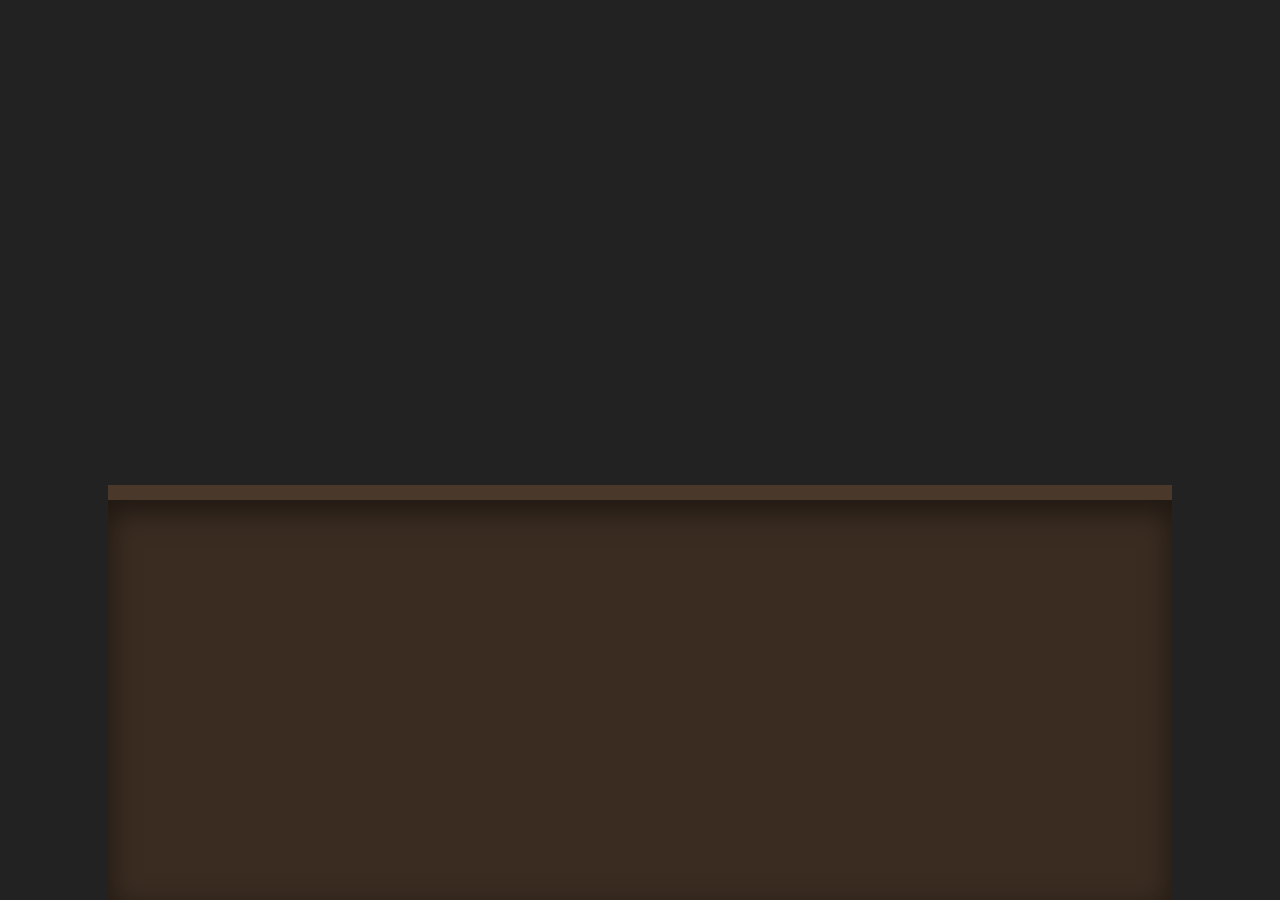
<file: lp-library/index.html>
<!DOCTYPE html>
<html lang="en">
<head>
    <meta charset="UTF-8">
    <meta name="viewport" content="width=device-width, initial-scale=1.0">
    <title>LP Library</title>
    <link rel="stylesheet" href="style.css">
</head>
<body>
    <div class="library">
        <!-- LP records will be generated here by app.js -->
    </div>
    <script src="app.js"></script>
</body>
</html>
</file>
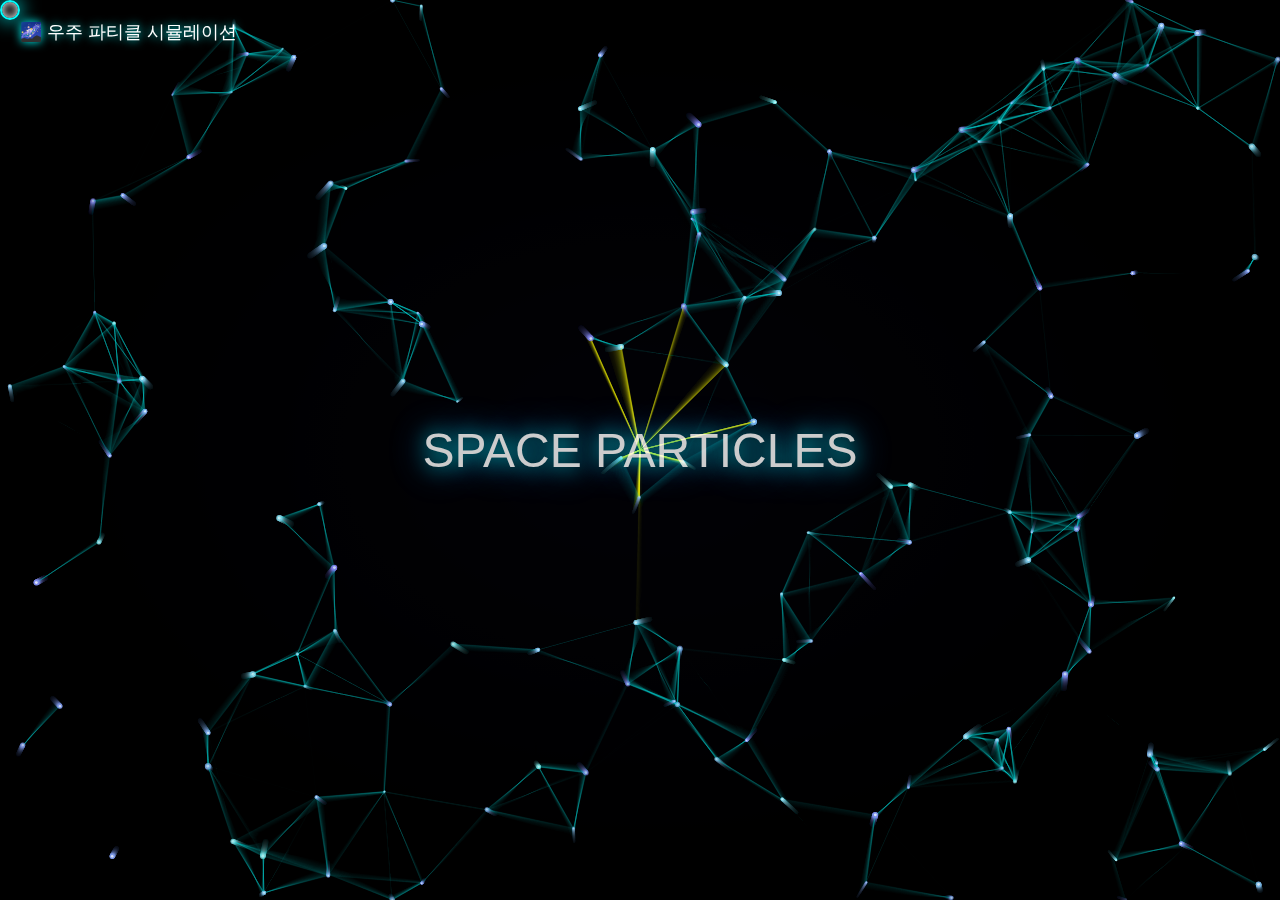
<file: mini-project/space-particles/index.html>
<!DOCTYPE html>
<html lang="ko">
<head>
    <meta charset="UTF-8">
    <meta name="viewport" content="width=device-width, initial-scale=1.0">
    <title>Interactive Space Particles</title>
    <style>
        * {
            margin: 0;
            padding: 0;
            box-sizing: border-box;
        }

        body {
            height: 100vh;
            background: linear-gradient(45deg, #0a0a23, #1a1a3a, #2a1a4a);
            overflow: hidden;
            font-family: 'Arial', sans-serif;
            cursor: none;
        }

        canvas {
            display: block;
            background: radial-gradient(ellipse at center, #0f0f30 0%, #000 70%);
        }

        .info {
            position: absolute;
            top: 20px;
            left: 20px;
            color: #ffffff;
            font-size: 18px;
            text-shadow: 0 0 10px #00ffff;
            z-index: 10;
        }

        .title {
            position: absolute;
            top: 50%;
            left: 50%;
            transform: translate(-50%, -50%);
            color: #ffffff;
            font-size: 3em;
            text-align: center;
            text-shadow: 0 0 20px #00ffff, 0 0 40px #0088ff;
            pointer-events: none;
            z-index: 5;
            opacity: 0.8;
        }

        .cursor {
            position: absolute;
            width: 20px;
            height: 20px;
            border: 2px solid #00ffff;
            border-radius: 50%;
            pointer-events: none;
            z-index: 15;
            box-shadow: 0 0 20px #00ffff, inset 0 0 10px #ffffff;
            transition: transform 0.1s ease;
        }
    </style>
</head>
<body>
    <div class="info">🌌 우주 파티클 시뮬레이션</div>
    <div class="title">SPACE PARTICLES</div>
    <div class="cursor" id="cursor"></div>
    <canvas id="canvas"></canvas>

    <script>
        const canvas = document.getElementById('canvas');
        const ctx = canvas.getContext('2d');
        const cursor = document.getElementById('cursor');

        // Canvas 크기 설정
        canvas.width = window.innerWidth;
        canvas.height = window.innerHeight;

        // 마우스 위치
        const mouse = {
            x: canvas.width / 2,
            y: canvas.height / 2
        };

        // 파티클 배열
        const particles = [];
        const particleCount = 150;
        const maxDistance = 120;

        // 파티클 클래스
        class Particle {
            constructor() {
                this.x = Math.random() * canvas.width;
                this.y = Math.random() * canvas.height;
                this.vx = (Math.random() - 0.5) * 0.8;
                this.vy = (Math.random() - 0.5) * 0.8;
                this.radius = Math.random() * 2 + 1;
                this.opacity = Math.random() * 0.8 + 0.2;
                this.hue = Math.random() * 60 + 180; // 청색-보라색 계열
                this.life = Math.random() * 100 + 100;
                this.age = 0;
            }

            update() {
                // 마우스와의 거리 계산
                const dx = mouse.x - this.x;
                const dy = mouse.y - this.y;
                const distance = Math.sqrt(dx * dx + dy * dy);

                // 마우스 근처에서 파티클이 끌려가는 효과
                if (distance < 100) {
                    const force = (100 - distance) / 100;
                    this.vx += (dx / distance) * force * 0.01;
                    this.vy += (dy / distance) * force * 0.01;
                }

                // 파티클 이동
                this.x += this.vx;
                this.y += this.vy;

                // 경계 처리 (반대편으로 이동)
                if (this.x < 0) this.x = canvas.width;
                if (this.x > canvas.width) this.x = 0;
                if (this.y < 0) this.y = canvas.height;
                if (this.y > canvas.height) this.y = 0;

                // 마찰력 적용
                this.vx *= 0.995;
                this.vy *= 0.995;

                // 수명 처리
                this.age++;
                if (this.age > this.life) {
                    this.reset();
                }
            }

            reset() {
                this.x = Math.random() * canvas.width;
                this.y = Math.random() * canvas.height;
                this.vx = (Math.random() - 0.5) * 0.8;
                this.vy = (Math.random() - 0.5) * 0.8;
                this.age = 0;
                this.life = Math.random() * 100 + 100;
            }

            draw() {
                ctx.save();
                ctx.globalAlpha = this.opacity;
                
                // 파티클 그리기 (별 모양)
                ctx.beginPath();
                ctx.arc(this.x, this.y, this.radius, 0, Math.PI * 2);
                ctx.fillStyle = `hsl(${this.hue}, 70%, 70%)`;
                ctx.fill();
                
                // 반짝이는 효과
                ctx.beginPath();
                ctx.arc(this.x, this.y, this.radius * 0.5, 0, Math.PI * 2);
                ctx.fillStyle = '#ffffff';
                ctx.globalAlpha = this.opacity * 0.8;
                ctx.fill();

                ctx.restore();
            }
        }

        // 파티클 생성
        function createParticles() {
            for (let i = 0; i < particleCount; i++) {
                particles.push(new Particle());
            }
        }

        // 파티클 간 연결선 그리기
        function drawConnections() {
            for (let i = 0; i < particles.length; i++) {
                for (let j = i + 1; j < particles.length; j++) {
                    const dx = particles[i].x - particles[j].x;
                    const dy = particles[i].y - particles[j].y;
                    const distance = Math.sqrt(dx * dx + dy * dy);

                    if (distance < maxDistance) {
                        const opacity = (maxDistance - distance) / maxDistance;
                        
                        ctx.save();
                        ctx.globalAlpha = opacity * 0.3;
                        ctx.strokeStyle = '#00ffff';
                        ctx.lineWidth = 0.5;
                        ctx.beginPath();
                        ctx.moveTo(particles[i].x, particles[i].y);
                        ctx.lineTo(particles[j].x, particles[j].y);
                        ctx.stroke();
                        ctx.restore();
                    }
                }
            }
        }

        // 마우스 주변 연결선 그리기
        function drawMouseConnections() {
            particles.forEach(particle => {
                const dx = mouse.x - particle.x;
                const dy = mouse.y - particle.y;
                const distance = Math.sqrt(dx * dx + dy * dy);

                if (distance < maxDistance * 1.5) {
                    const opacity = (maxDistance * 1.5 - distance) / (maxDistance * 1.5);
                    
                    ctx.save();
                    ctx.globalAlpha = opacity * 0.6;
                    ctx.strokeStyle = '#ffff00';
                    ctx.lineWidth = 1;
                    ctx.beginPath();
                    ctx.moveTo(mouse.x, mouse.y);
                    ctx.lineTo(particle.x, particle.y);
                    ctx.stroke();
                    ctx.restore();
                }
            });
        }

        // 배경에 별 그리기
        function drawStars() {
            ctx.save();
            for (let i = 0; i < 100; i++) {
                const x = Math.random() * canvas.width;
                const y = Math.random() * canvas.height;
                const size = Math.random() * 1;
                
                ctx.globalAlpha = Math.random() * 0.8;
                ctx.fillStyle = '#ffffff';
                ctx.beginPath();
                ctx.arc(x, y, size, 0, Math.PI * 2);
                ctx.fill();
            }
            ctx.restore();
        }

        // 애니메이션 루프
        function animate() {
            // 캔버스 클리어 (페이드 효과)
            ctx.fillStyle = 'rgba(0, 0, 0, 0.05)';
            ctx.fillRect(0, 0, canvas.width, canvas.height);

            // 배경 별들 그리기 (가끔씩)
            if (Math.random() < 0.001) {
                drawStars();
            }

            // 파티클 업데이트 및 그리기
            particles.forEach(particle => {
                particle.update();
                particle.draw();
            });

            // 연결선 그리기
            drawConnections();
            drawMouseConnections();

            requestAnimationFrame(animate);
        }

        // 이벤트 리스너
        canvas.addEventListener('mousemove', (e) => {
            mouse.x = e.clientX;
            mouse.y = e.clientY;
            
            // 커스텀 커서 위치 업데이트
            cursor.style.left = e.clientX - 10 + 'px';
            cursor.style.top = e.clientY - 10 + 'px';
            cursor.style.transform = 'scale(1.2)';
        });

        canvas.addEventListener('mouseleave', () => {
            cursor.style.transform = 'scale(1)';
        });

        // 마우스 클릭 시 파티클 폭발 효과
        canvas.addEventListener('click', (e) => {
            for (let i = 0; i < 10; i++) {
                const particle = new Particle();
                particle.x = e.clientX + (Math.random() - 0.5) * 50;
                particle.y = e.clientY + (Math.random() - 0.5) * 50;
                particle.vx = (Math.random() - 0.5) * 5;
                particle.vy = (Math.random() - 0.5) * 5;
                particle.radius = Math.random() * 3 + 2;
                particle.hue = Math.random() * 60 + 300; // 분홍-보라색
                particles.push(particle);
            }
            
            // 너무 많은 파티클 제거
            if (particles.length > particleCount + 50) {
                particles.splice(0, 10);
            }
        });

        // 윈도우 리사이즈 처리
        window.addEventListener('resize', () => {
            canvas.width = window.innerWidth;
            canvas.height = window.innerHeight;
        });

        // 키보드 이벤트 (스페이스바로 파티클 리셋)
        document.addEventListener('keydown', (e) => {
            if (e.code === 'Space') {
                e.preventDefault();
                particles.forEach(particle => particle.reset());
            }
        });

        // 초기화 및 애니메이션 시작
        createParticles();
        animate();
    </script>
</body>
</html>
</file>
<file: lp-library/style.css>
body {
    background-color: #222;
    color: white;
    display: flex;
    justify-content: center;
    align-items: flex-end; /* Align items to the bottom */
    height: 100vh;
    margin: 0;
    font-family: 'Helvetica Neue', sans-serif;
    overflow: hidden;
}

.library {
    display: flex;
    gap: 5px; /* Spacing between LPs */
    padding-bottom: 50px; /* "Shelf" space */
    border-top: 15px solid #4a382a;
    background-color: #3a2c21;
    width: 80%;
    height: 350px;
    padding-left: 20px;
    padding-right: 20px;
    box-shadow: 0 10px 30px rgba(0,0,0,0.5) inset;
}

.lp-case {
    width: 50px; /* Thinner, like a record spine */
    height: 300px;
    position: relative;
    transition: all 0.3s ease-in-out;
    cursor: pointer;
}

.lp-case:hover {
    transform: translateY(-20px); /* Lifts the record up */
}

.lp-sleeve {
    width: 300px; /* Full sleeve width */
    height: 300px;
    position: absolute;
    bottom: 0;
    left: -125px; /* Center the sleeve on the spine */
    transform: rotateY(90deg);
    transform-origin: left center;
    opacity: 0;
    transition: all 0.4s ease-in-out;
    pointer-events: none; /* Don't interact with the hidden sleeve */
}

.lp-case:hover .lp-sleeve {
    transform: rotateY(0deg);
    opacity: 1;
    pointer-events: all;
    left: 55px; /* Position it next to the spine */
}

.lp-sleeve img {
    width: 100%;
    height: 100%;
    object-fit: cover;
    border: 5px solid white;
    box-shadow: 0 0 20px rgba(0,0,0,0.7);
}

/* Modal Styles */
#album-details {
    position: fixed;
    top: 0;
    left: 0;
    width: 100%;
    height: 100%;
    background-color: rgba(0, 0, 0, 0.8);
    display: none;
    justify-content: center;
    align-items: center;
    z-index: 100;
}

.modal-content {
    background-color: #fff;
    color: #333;
    padding: 30px;
    border-radius: 10px;
    text-align: center;
    position: relative;
    max-width: 80%;
    max-height: 80%;
    overflow-y: auto;
    display: flex;
    flex-direction: column;
    align-items: center;
}

.modal-content img {
    width: 250px;
    height: 250px;
    margin-bottom: 20px;
    border-radius: 5px;
}

.modal-content h2 {
    margin: 10px 0;
}

.modal-content h3 {
    margin: 5px 0 20px;
    color: #666;
}

.modal-content ol {
    list-style-position: inside;
    padding: 0;
    text-align: left;
}

.close-button {
    position: absolute;
    top: 15px;
    right: 20px;
    font-size: 30px;
    font-weight: bold;
    cursor: pointer;
    color: #888;
}

.close-button:hover {
    color: #000;
}
</file>
